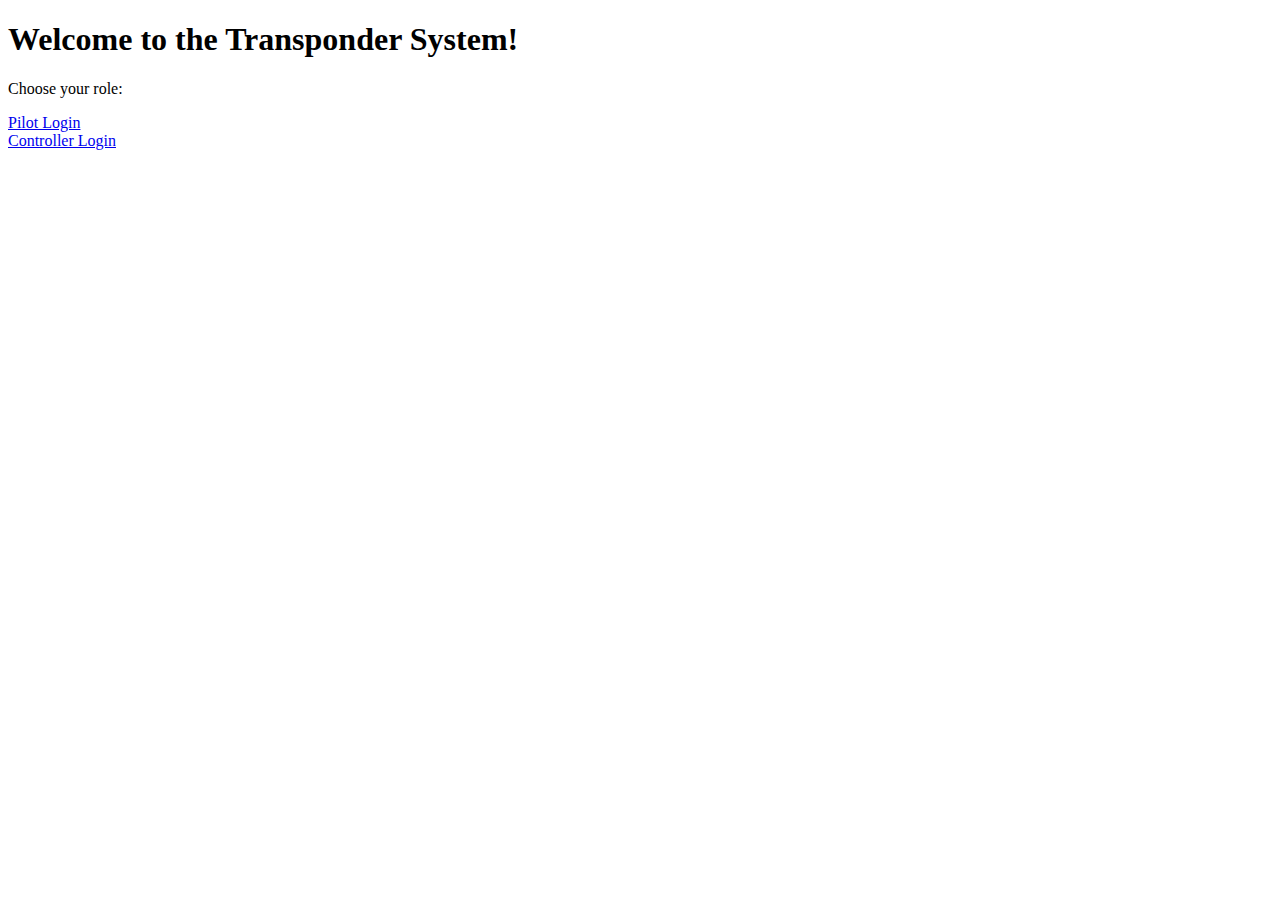
<file: index.html>
<!DOCTYPE html>
<html lang="en">
<head>
    <meta charset="UTF-8">
    <meta name="viewport" content="width=device-width, initial-scale=1.0">
    <title>Transponder System</title>
</head>
<body>
    <h1>Welcome to the Transponder System!</h1>

    <p>Choose your role:</p>

    <a href="/pilot/login">Pilot Login</a><br>
    <a href="/controller/login">Controller Login</a>
</body>
</html>
</file>
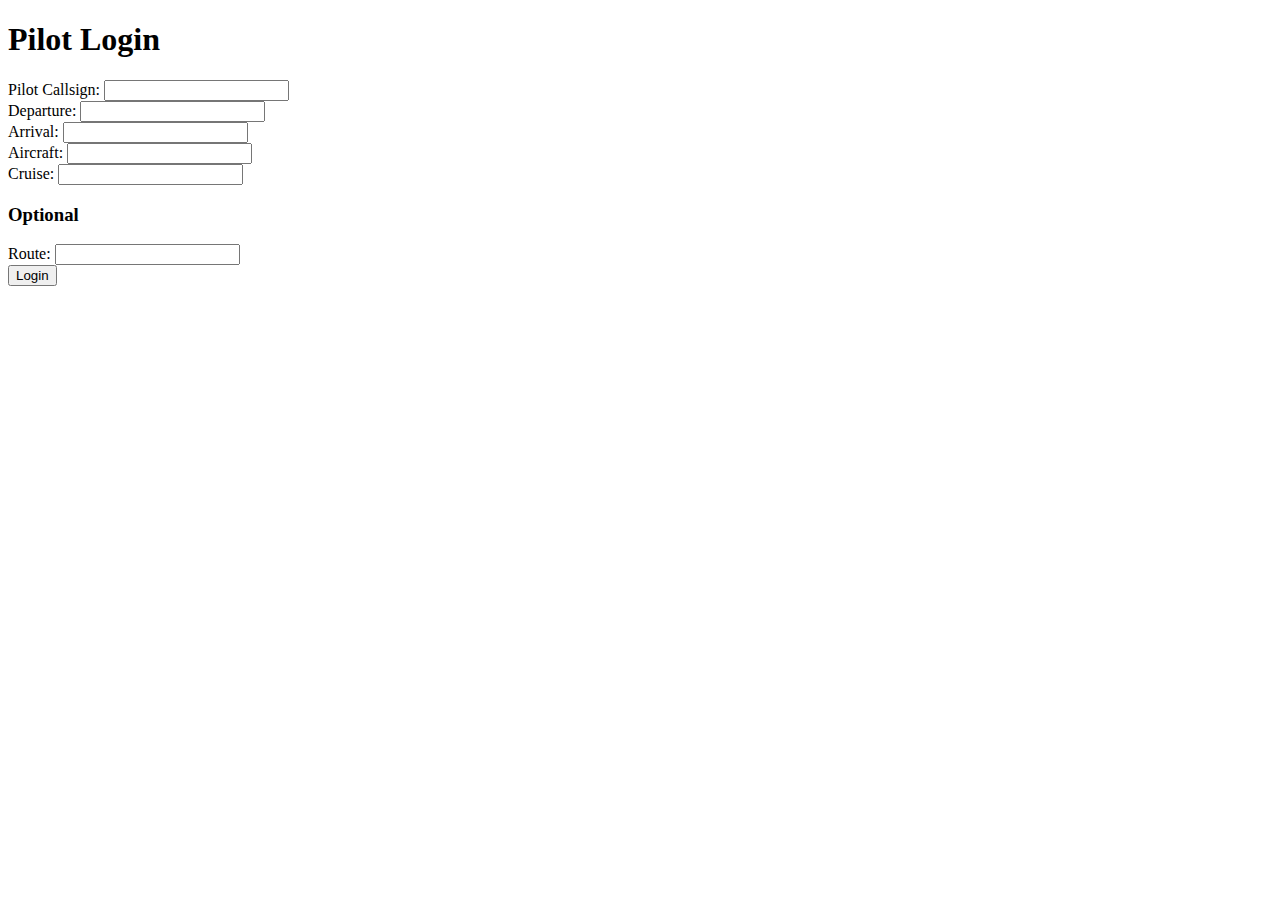
<file: pilot_login.html>
<!DOCTYPE html>
<html lang="en">
<head>
    <meta charset="UTF-8">
    <meta name="viewport" content="width=device-width, initial-scale=1.0">
    <title>Pilot Login</title>
</head>
<body>
    <h1>Pilot Login</h1>
    <form action="/pilot/login" method="post">
        <label for="callsign">Pilot Callsign:</label>
        <input type="text" id="callsign" name="callsign" oninput="this.value = this.value.toUpperCase()" required><br>

      

        <label for="departure">Departure:</label>
        <input type="text" id="departure" name="departure" required><br>

        <label for="arrival">Arrival:</label>
        <input type="text" id="arrival" name="arrival" required><br>

        <label for="aircraft">Aircraft:</label>
        <input type="text" id="aircraft" name="aircraft" required><br>

        <label for="cruise">Cruise:</label>
        <input type="text" id="cruise" name="cruise" required><br>

        <h3>Optional</h3>
      
        <label for="route">Route:</label>
        <input type="text" id="route" name="route"><br>
      

        <button type="submit">Login</button>
    </form>
</body>
</html>
</file>
